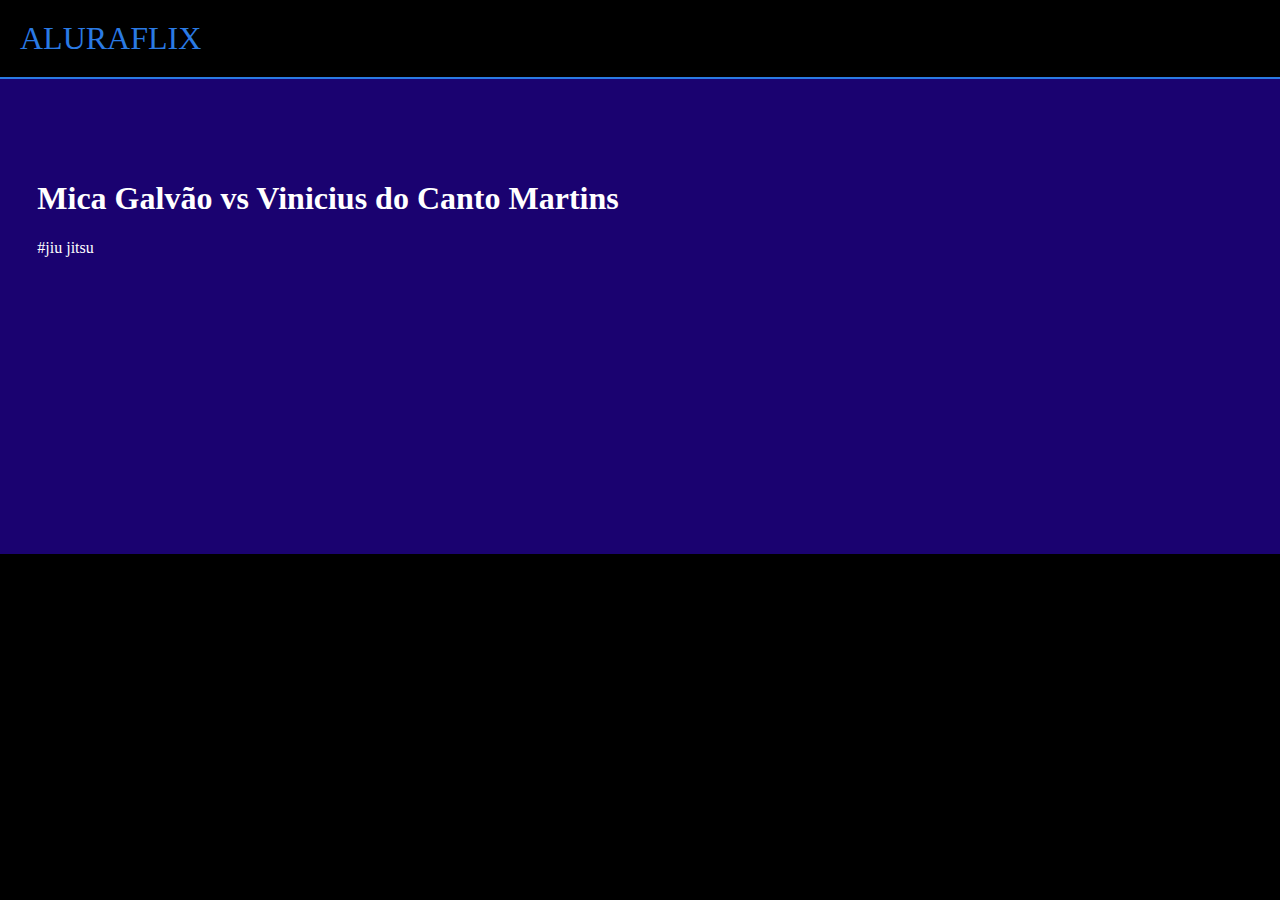
<file: caua/index.html>
<html lang="pt-BR">
<head>
    <link rel="stylesheet" href="styles.css">
    <title>Aluraflix</title>
</head>

<body>
  <header>ALURAFLIX</header>
  
  <section>
    <div class="chamada-texto">

        <H1>Mica Galvão vs Vinicius do Canto Martins</H1>
<P>#jiu jitsu</P>

</div>

       </div>

<iframe width="560" height="315" src="https://www.youtube.com/embed/NZHU38GQu5I?si=XFqp9krW3wGD6fmF" title="YouTube video player" frameborder="0" allow="accelerometer; autoplay; clipboard-write; encrypted-media; gyroscope; picture-in-picture; web-share" referrerpolicy="strict-origin-when-cross-origin" allowfullscreen></iframe>


</div>
</section>

</body>

</html>
</file>
<file: caua/styles.css>
body {
    color: white;
    background: black;
    margin: 0px;
}

header {
    border-bottom: solid 2px rgb(42, 122, 228);
    padding: 20px;
    font-size: 32px;
    color: rgb(42, 122, 228);
}

section {
    background: rgb(26, 2, 112);
    padding-bottom: 80px;
    padding-top: 80px;
    display: flex;
    justify-content: center;
}

.chamada-texto {
    margin-right: 5%;
}
</file>
